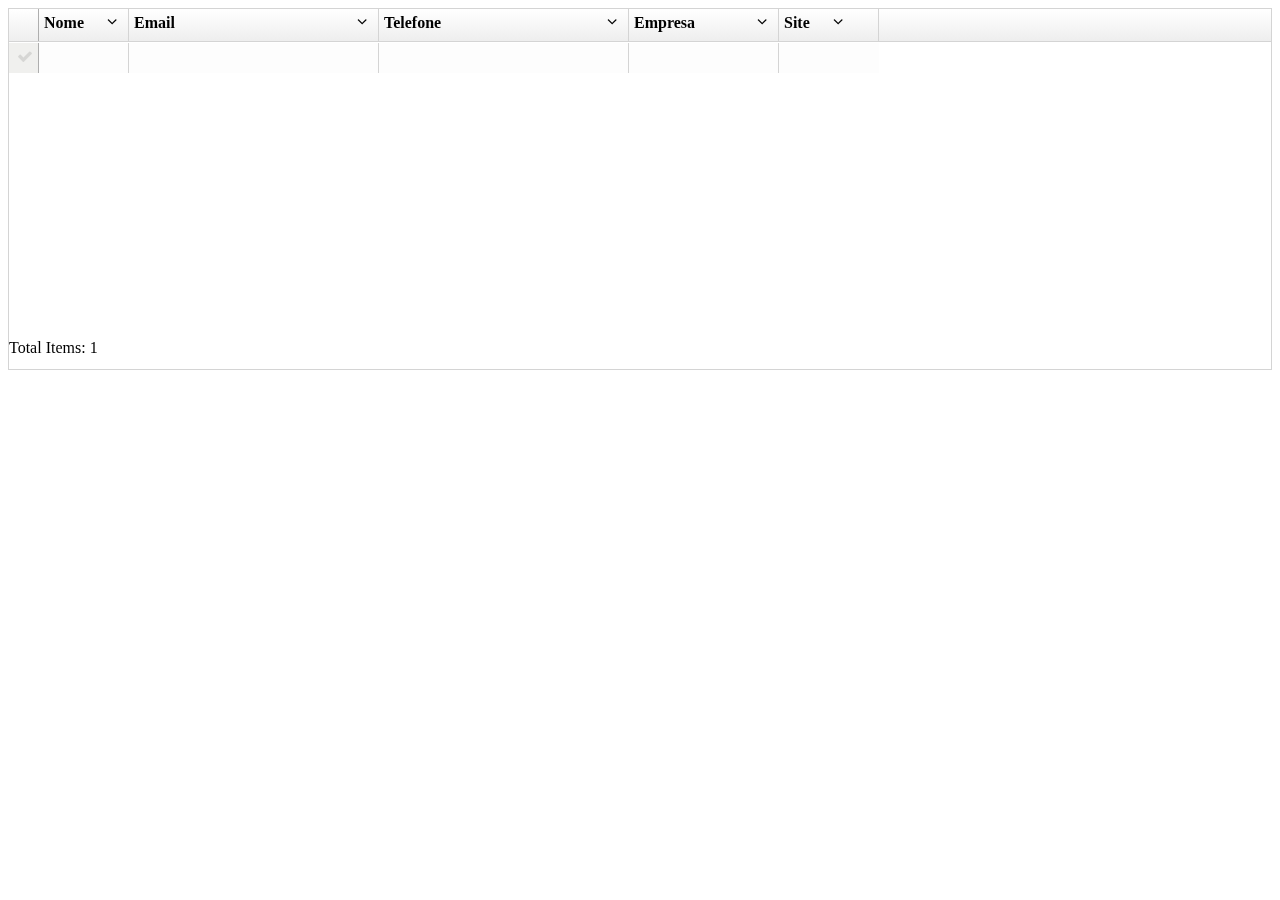
<file: admin/index.html>
<!DOCTYPE html>
<html ng-app="app">
  <head>
    <meta charset="utf-8">
    <title>ADM</title>

    <link rel="styleSheet" href="..\bower_components\angular-ui-grid\ui-grid.css"/>

    <script src="..\bower_components\jquery\dist\jquery.min.js" charset="utf-8"></script>
    <script src="..\bower_components\angular\angular.min.js" charset="utf-8"></script>
    <script src="..\bower_components\angular-ui-grid\ui-grid.js"></script>

    <script src="app.js" charset="utf-8"></script>

  </head>

  <body ng-controller="AppCtrl">

    <div>
      <div ui-grid="gridOptions" ui-grid-cellNav ui-grid-resize-columns ui-grid-edit ui-grid-selection class="telagrid" ></div>
    </div>

  </body>

</html>
</file>
